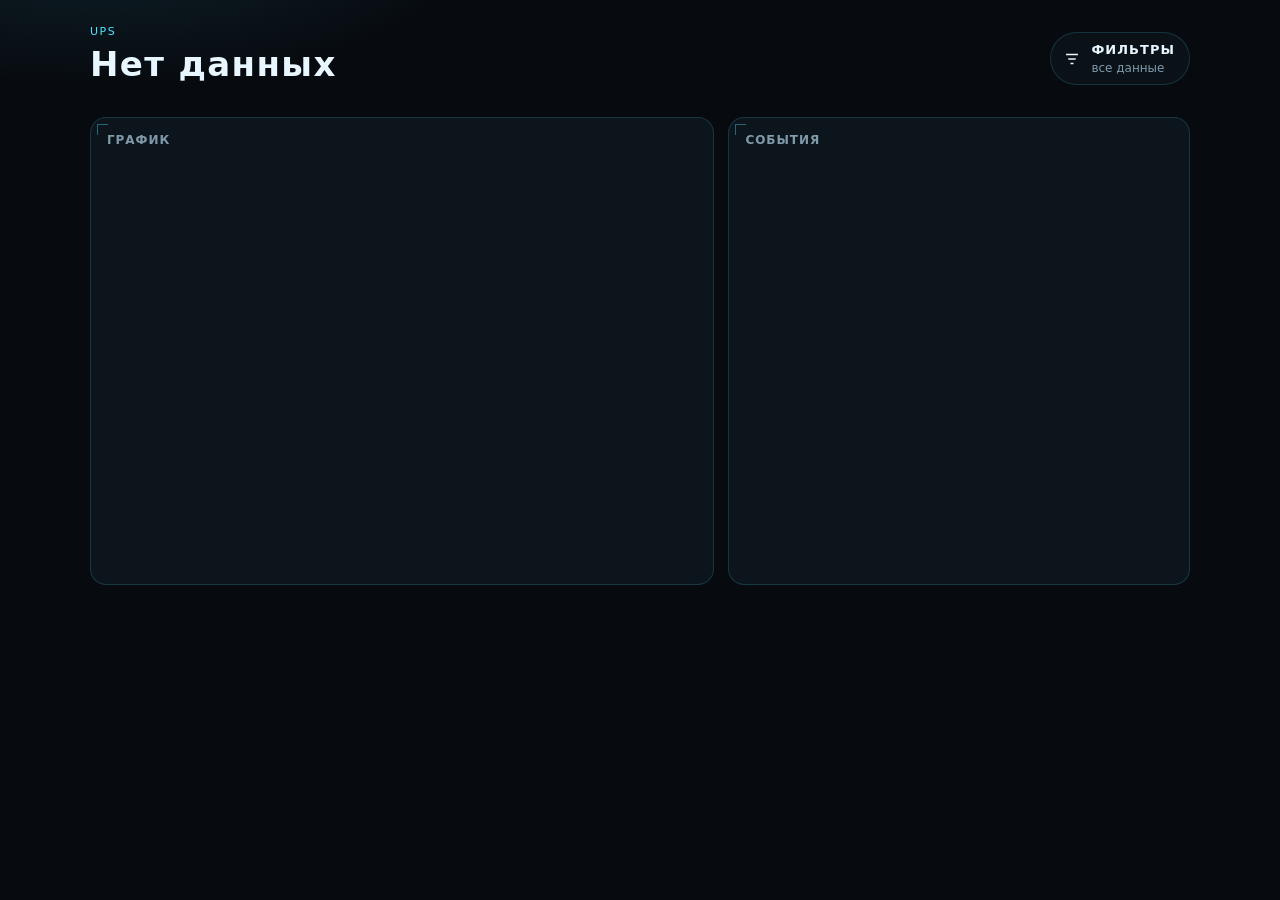
<file: ups/report_template.html>
<!DOCTYPE html>
<html lang="ru">
<head>
<meta charset="utf-8">
<meta name="viewport" content="width=device-width, initial-scale=1, viewport-fit=cover">
<title>UPS — отчёт</title>
<style>
:root {
  --bg: #070b10; --card: #0d151c; --line: rgba(77,226,255,.16);
  --text: #e7f6ff; --muted: #7f9aaa; --cyan: #4de2ff; --ok: #3dbe7a;
  --warn: #e6b15c; --bad: #e15d4c; --gold: #e0b06a;
  --sans: "Segoe UI Variable", "Segoe UI", system-ui, sans-serif;
  --mono: "Cascadia Mono", Consolas, monospace;
}
* { box-sizing: border-box; }
html, body { margin: 0; min-height: 100%; color-scheme: dark; }
* {
  scrollbar-width: thin;
  scrollbar-color: rgba(77, 226, 255, 0.35) rgba(7, 11, 16, 0.35);
}
*::-webkit-scrollbar {
  width: 8px;
  height: 8px;
}
*::-webkit-scrollbar-track {
  background: rgba(7, 11, 16, 0.45);
  border-radius: 99px;
}
*::-webkit-scrollbar-thumb {
  background: linear-gradient(180deg, rgba(77, 226, 255, 0.55), rgba(77, 226, 255, 0.22));
  border: 2px solid transparent;
  background-clip: padding-box;
  border-radius: 99px;
}
*::-webkit-scrollbar-thumb:hover {
  background: rgba(77, 226, 255, 0.7);
  background-clip: padding-box;
}
*::-webkit-scrollbar-corner { background: transparent; }
body {
  padding: 16px 14px calc(28px + env(safe-area-inset-bottom));
  color: var(--text);
  font: 15px/1.45 var(--sans);
  background:
    radial-gradient(720px 320px at 8% -10%, rgba(77,226,255,.12), transparent 55%),
    var(--bg);
}
h1, h2, h3, p { margin: 0; }
button, input {
  font: inherit; color: inherit;
  appearance: none; -webkit-appearance: none;
}
button, input[type="date"], input[type="time"] {
  background: #0a1218; color: var(--text);
  border: 1px solid var(--line); border-radius: 999px;
  padding: 8px 14px; min-height: 40px;
}
button { cursor: pointer; }
button.on { background: #13222c; border-color: rgba(77,226,255,.45); color: var(--cyan); }
input[type="date"], input[type="time"] { color-scheme: dark; min-width: 0; }
.wrap { max-width: 1100px; margin: 0 auto; display: grid; gap: 12px; }
.top { display: flex; flex-wrap: wrap; justify-content: space-between; gap: 10px; align-items: center; }
.eyebrow { color: var(--cyan); letter-spacing: .14em; text-transform: uppercase; font-size: 11px; }
h1 { font-size: clamp(22px, 4vw, 34px); letter-spacing: .04em; }
.when { color: var(--muted); font-size: 13px; margin-top: 4px; }
.kpis { display: grid; grid-template-columns: repeat(auto-fit, minmax(132px, 1fr)); gap: 10px; }
.card, .kpi, .day {
  position: relative;
  background: var(--card);
  border: 1px solid var(--line);
  border-radius: 16px;
  padding: 14px 16px;
}
.card::before, .kpi::before, .day::before {
  content: ""; position: absolute; top: 6px; left: 6px; width: 10px; height: 10px;
  border: 1px solid rgba(77,226,255,.4); border-right: 0; border-bottom: 0;
}
.kpi span, .card h2, .tools > p {
  color: var(--muted); font-size: 12px; letter-spacing: .08em; text-transform: uppercase; font-weight: 600;
}
.kpi b { display: block; font: 650 24px/1.1 var(--mono); margin-top: 8px; color: var(--cyan); }
.kpi small { color: var(--muted); font: 13px var(--sans); }
.menu-wrap { position: relative; flex: none; }
.menu-btn {
  display: flex; align-items: center; gap: 10px;
  min-height: 44px; padding: 8px 14px 8px 12px;
  text-align: left;
}
.menu-btn span { display: grid; gap: 1px; }
.menu-btn b {
  font-size: 13px; letter-spacing: .08em; text-transform: uppercase; font-weight: 650;
}
.menu-btn small { color: var(--muted); font: 12px/1.3 var(--sans); max-width: 220px; }
.menu-btn svg { width: 18px; height: 18px; stroke: currentColor; fill: none; stroke-width: 1.8; flex: none; }
.scrim {
  position: fixed; inset: 0; z-index: 20;
  background: rgba(4, 8, 12, .55);
}
.menu {
  position: absolute; top: calc(100% + 8px); right: 0; z-index: 21;
  width: min(380px, calc(100vw - 28px));
  max-height: min(72vh, 640px);
  overflow: auto;
  display: grid; gap: 12px;
  padding: 14px;
  background: var(--card);
  border: 1px solid var(--line);
  border-radius: 16px;
  box-shadow: 0 18px 40px rgba(0, 8, 16, .5);
}
.menu[hidden], .scrim[hidden] { display: none !important; }
.menu-head {
  display: flex; align-items: center; justify-content: space-between; gap: 8px;
}
.menu-head strong { font-size: 14px; letter-spacing: .06em; text-transform: uppercase; color: var(--cyan); }
.menu section { display: grid; gap: 8px; }
.menu p {
  color: var(--muted); font-size: 11px; letter-spacing: .08em; text-transform: uppercase; font-weight: 600;
}
.filters, .range-row { display: flex; flex-wrap: wrap; gap: 8px; align-items: center; }
.range-row label {
  display: flex; align-items: center; gap: 6px;
  color: var(--muted); font-size: 12px;
}
.hint { color: var(--muted); font-size: 12px; }
.split { display: grid; gap: 14px; }
.chart-box, .events-card {
  display: flex;
  flex-direction: column;
  min-height: 220px;
}
.chart-box h2, .events-card h2 { flex: none; }
.chart-box canvas {
  flex: 1;
  width: 100%;
  min-height: 180px;
  height: auto;
  display: block;
  margin-top: 10px;
}
.list { display: grid; gap: 8px; margin-top: 12px; }
.row {
  display: grid; grid-template-columns: 12px 78px 1fr; gap: 10px; align-items: start;
  padding: 12px 14px; border-radius: 12px; background: #0a1218; border: 1px solid var(--line);
}
.row i { width: 8px; height: 8px; border-radius: 50%; background: var(--cyan); margin-top: 6px; }
.row.bad { border-color: rgba(225,93,76,.4); }
.row.bad i { background: var(--bad); }
.row.warn { border-color: rgba(230,177,92,.4); }
.row.warn i { background: var(--warn); }
.row.info i { background: #7cf0c0; }
.row time { color: var(--muted); font: 13px/1.4 var(--mono); }
.row div { color: var(--text); }
.empty { color: var(--muted); padding: 20px; text-align: center; }
.events-card {
  display: flex;
  flex-direction: column;
  min-height: 0;
  max-height: min(42vh, 420px);
}
.events-card h2 { flex: none; }
.events-card .list {
  flex: 1 1 auto;
  min-height: 0;
  overflow: auto;
  overscroll-behavior: contain;
}
.days { display: grid; gap: 10px; margin-top: 12px; }
.day { display: grid; gap: 8px; }
.day strong { font-size: 18px; }
.stats { display: flex; flex-wrap: wrap; gap: 8px 16px; color: var(--muted); font-size: 13px; }
.stats b { color: var(--text); font-weight: 650; }
.ev { display: flex; flex-wrap: wrap; gap: 6px; }
.chip { font-size: 12px; padding: 4px 10px; border-radius: 999px; background: #13222c; border: 1px solid var(--line); color: var(--cyan); }
.hidden { display: none !important; }
@media (min-width: 840px) {
  body { padding: 24px 28px 44px; }
  .split {
    grid-template-columns: 1.15fr .85fr;
    align-items: stretch;
  }
  .chart-box, .events-card {
    height: min(52vh, 520px);
    max-height: min(52vh, 520px);
    min-height: 0;
  }
}
@media (max-width: 640px) {
  button, input[type="date"], input[type="time"] { min-height: 44px; }
  .row { grid-template-columns: 12px 64px 1fr; }
  .range-row label { width: 100%; }
  .range-row input { flex: 1; width: 100%; }
  .menu {
    position: fixed; left: 12px; right: 12px; top: auto; bottom: 12px;
    width: auto; max-height: min(78vh, 560px);
  }
  .menu-btn small { max-width: 42vw; }
}
</style>
</head>
<body>
<div class="wrap">
  <header class="top">
    <div>
      <p class="eyebrow" id="kind">UPS</p>
      <h1 id="title">Отчёт</h1>
      <p class="when" id="when"></p>
    </div>
    <div class="menu-wrap">
      <button type="button" class="menu-btn" id="menuBtn" aria-expanded="false" aria-controls="filterMenu">
        <svg viewBox="0 0 24 24" aria-hidden="true"><path d="M4 6h16M7 12h10M10 18h4"/></svg>
        <span><b>Фильтры</b><small id="menuSummary">все данные</small></span>
      </button>
      <div class="menu" id="filterMenu" hidden>
        <div class="menu-head">
          <strong>Фильтры</strong>
          <button type="button" id="menuClose">Готово</button>
        </div>
        <section>
          <p>Период</p>
          <div class="filters" id="presets"></div>
          <div class="range-row" id="custom"></div>
        </section>
        <section>
          <p id="metricLabel">График</p>
          <div class="filters" id="metrics"></div>
        </section>
        <section>
          <p>События</p>
          <div class="filters" id="kinds"></div>
        </section>
        <section class="hidden" id="flagsBlock">
          <p>Дни</p>
          <div class="filters" id="flags"></div>
        </section>
        <p class="hint" id="filterHint"></p>
      </div>
    </div>
  </header>
  <div class="scrim" id="scrim" hidden></div>
  <section class="kpis" id="kpis"></section>
  <section class="split">
    <article class="card chart-box" id="chartCard">
      <h2 id="chartTitle">График</h2>
      <canvas id="chart" height="280"></canvas>
    </article>
    <article class="card events-card">
      <h2 id="eventsTitle">События</h2>
      <div class="list" id="events"></div>
    </article>
  </section>
  <section class="card hidden" id="daysCard">
    <h2>Дни</h2>
    <div class="days" id="days"></div>
  </section>
</div>
<script>
const DATA = /*__UPS_DATA__*/null;
const METRICS = [
  ["in", "Вход, В"],
  ["out", "Выход, В"],
  ["load", "Нагрузка, %"],
  ["loadW", "Нагрузка, Вт"],
  ["energy", "Энергия, кВт·ч"],
  ["batt", "Батарея, В"],
  ["temp", "Температура"]
];
const DAY_RANGES = [
  ["all", "Сутки"],
  ["0", "00–06"],
  ["6", "06–12"],
  ["12", "12–18"],
  ["18", "18–24"]
];
const SUM_RANGES = [
  ["all", "Все дни"],
  ["7", "7 дней"],
  ["30", "30 дней"],
  ["90", "90 дней"]
];
const KINDS = [
  ["all", "Все"],
  ["power", "Сеть"],
  ["voltage", "Напряжение"],
  ["battery", "Батарея"],
  ["pc", "ПК"]
];
const DAY_FLAGS = [
  ["all", "Любые дни"],
  ["outage", "С отключениями"],
  ["battery", "На батарее"],
  ["alert", "С событиями"]
];
const state = { metric: "in", range: "all", kind: "all", flag: "all", fromM: 0, toM: 1440, fromDate: "", toDate: "" };

function ready() {
  if (!DATA) {
    document.getElementById("title").textContent = "Нет данных";
    return;
  }
  const isDay = DATA.kind === "day";
  document.getElementById("kind").textContent = isDay ? "Журнал дня" : "Сводка";
  document.getElementById("title").textContent = isDay ? (DATA.date || "День") : "Важные дни";
  document.getElementById("when").textContent = DATA.generated ? ("собрано " + DATA.generated) : "";
  if (isDay) {
    fillButtons("presets", DAY_RANGES, "range");
    fillCustomDay();
    fillButtons("metrics", METRICS.filter((item) => item[0] !== "energy"), "metric");
    fillButtons("kinds", KINDS, "kind");
    document.getElementById("filterHint").textContent = "Интервал меняет график, события и киловатт-часы.";
  } else {
    const days = DATA.days || [];
    state.fromDate = days[0] ? days[0].date : "";
    state.toDate = days.length ? days[days.length - 1].date : "";
    state.metric = "energy";
    fillButtons("presets", SUM_RANGES, "range");
    fillCustomSummary();
    fillButtons("metrics", [["energy", "Энергия, кВт·ч"], ["load", "Нагрузка, %"], ["in", "Вход, В"]], "metric");
    fillButtons("kinds", KINDS, "kind");
    document.getElementById("flagsBlock").classList.remove("hidden");
    fillButtons("flags", DAY_FLAGS, "flag");
    document.getElementById("daysCard").classList.remove("hidden");
    document.getElementById("filterHint").textContent = "Фильтры работают прямо в этом файле — без сети и без приложения.";
  }
  refresh();
  bindMenu();
}

function fillCustomDay() {
  document.getElementById("custom").innerHTML =
    '<label>с <input type="time" id="fromT" value="00:00"></label>' +
    '<label>по <input type="time" id="toT" value="23:59"></label>' +
    '<button type="button" id="applyRange">Применить</button>';
  document.getElementById("applyRange").onclick = applyDayTimes;
  ["fromT", "toT"].forEach((id) => {
    document.getElementById(id).addEventListener("change", () => { state.range = "custom"; markPreset(); });
  });
}

function fillCustomSummary() {
  document.getElementById("custom").innerHTML =
    '<label>с <input type="date" id="fromD" value="' + escAttr(state.fromDate) + '"></label>' +
    '<label>по <input type="date" id="toD" value="' + escAttr(state.toDate) + '"></label>' +
    '<button type="button" id="applyRange">Применить</button>';
  document.getElementById("applyRange").onclick = applySummaryDates;
}

function applyDayTimes() {
  state.fromM = parseTime(document.getElementById("fromT").value, 0);
  state.toM = parseTime(document.getElementById("toT").value, 1440);
  if (state.toM >= 23 * 60 + 59) state.toM = 1440;
  if (state.toM <= state.fromM) state.toM = 1440;
  state.range = "custom";
  markPreset();
  refresh();
}

function applySummaryDates() {
  state.fromDate = document.getElementById("fromD").value || state.fromDate;
  state.toDate = document.getElementById("toD").value || state.toDate;
  if (state.toDate && state.fromDate && state.toDate < state.fromDate) {
    const swap = state.fromDate;
    state.fromDate = state.toDate;
    state.toDate = swap;
    document.getElementById("fromD").value = state.fromDate;
    document.getElementById("toD").value = state.toDate;
  }
  state.range = "custom";
  markPreset();
  refresh();
}

function fillButtons(id, items, key) {
  const box = document.getElementById(id);
  if (!box) return;
  box.innerHTML = items.map(([value, label]) =>
    `<button type="button" data-key="${key}" data-value="${value}">${label}</button>`
  ).join("");
  box.querySelectorAll("button").forEach((button) => {
    button.classList.toggle("on", state[key] === button.dataset.value);
    button.onclick = () => {
      state[key] = button.dataset.value;
      box.querySelectorAll("button").forEach((node) => node.classList.toggle("on", node === button));
      if (key === "range") syncRange();
      refresh();
    };
  });
}

function markPreset() {
  document.querySelectorAll("#presets button").forEach((button) => {
    button.classList.toggle("on", button.dataset.value === state.range);
  });
}

function syncRange() {
  if (DATA.kind === "day") {
    const [from, to] = rangeMinutes();
    state.fromM = from;
    state.toM = to;
    const fromT = document.getElementById("fromT");
    const toT = document.getElementById("toT");
    if (fromT) fromT.value = clock(from);
    if (toT) toT.value = clock(to >= 1440 ? 1439 : to);
    return;
  }
  const days = DATA.days || [];
  if (!days.length) return;
  const last = days[days.length - 1].date;
  if (state.range === "all") {
    state.fromDate = days[0].date;
    state.toDate = last;
  } else {
    state.toDate = last;
    state.fromDate = shiftDate(last, 1 - Number(state.range));
    if (state.fromDate < days[0].date) state.fromDate = days[0].date;
  }
  const fromD = document.getElementById("fromD");
  const toD = document.getElementById("toD");
  if (fromD) fromD.value = state.fromDate;
  if (toD) toD.value = state.toDate;
}

function refresh() {
  paintKpis();
  paintMenuSummary();
  draw();
  if (DATA.kind === "day") paintEvents(DATA.events || []);
  else {
    paintSummaryEvents();
    paintDays();
  }
}

function bindMenu() {
  const button = document.getElementById("menuBtn");
  const close = document.getElementById("menuClose");
  const scrim = document.getElementById("scrim");
  button.onclick = () => setMenu(document.getElementById("filterMenu").hidden);
  close.onclick = () => setMenu(false);
  scrim.onclick = () => setMenu(false);
}

function setMenu(open) {
  document.getElementById("filterMenu").hidden = !open;
  document.getElementById("scrim").hidden = !open;
  document.getElementById("menuBtn").classList.toggle("on", open);
  document.getElementById("menuBtn").setAttribute("aria-expanded", open ? "true" : "false");
}

function paintMenuSummary() {
  const parts = [];
  if (DATA.kind === "day") {
    const range = DAY_RANGES.find((item) => item[0] === state.range);
    parts.push(state.range === "custom"
      ? (clock(state.fromM) + "–" + clock(state.toM >= 1440 ? 1439 : state.toM))
      : ((range && range[1]) || "Сутки"));
    const metric = METRICS.find((item) => item[0] === state.metric);
    if (metric) parts.push(metric[1].split(",")[0]);
    const kind = KINDS.find((item) => item[0] === state.kind);
    if (kind && state.kind !== "all") parts.push(kind[1]);
  } else {
    if (state.range === "custom") {
      parts.push(((state.fromDate || "").slice(5) || "…") + "–" + ((state.toDate || "").slice(5) || "…"));
    } else {
      const range = SUM_RANGES.find((item) => item[0] === state.range);
      parts.push((range && range[1]) || "Все дни");
    }
    const metric = { energy: "Энергия", load: "Нагрузка", in: "Вход" }[state.metric];
    if (metric) parts.push(metric);
    const flag = DAY_FLAGS.find((item) => item[0] === state.flag);
    if (flag && state.flag !== "all") parts.push(flag[1]);
    const kind = KINDS.find((item) => item[0] === state.kind);
    if (kind && state.kind !== "all") parts.push(kind[1]);
  }
  document.getElementById("menuSummary").textContent = parts.join(" · ");
}

function filteredPoints() {
  const [from, to] = rangeMinutes();
  return (DATA.points || []).filter((point) => point.m >= from && point.m < to);
}

function rangeMinutes() {
  if (state.range === "custom") return [state.fromM, state.toM <= state.fromM ? 1440 : state.toM];
  if (state.range === "all") return [0, 1440];
  const start = Number(state.range) * 60;
  return [start, start + 360];
}

function filteredDays() {
  return (DATA.days || []).filter((day) => {
    if (state.fromDate && day.date < state.fromDate) return false;
    if (state.toDate && day.date > state.toDate) return false;
    const stats = day.stats || {};
    if (state.flag === "outage" && !(stats.outages > 0)) return false;
    if (state.flag === "battery" && !(stats.onBatteryMinutes > 0)) return false;
    if (state.flag === "alert" && !((day.events || []).length)) return false;
    return true;
  });
}

function paintKpis() {
  const box = document.getElementById("kpis");
  if (DATA.kind === "day") {
    const points = filteredPoints();
    const events = (DATA.events || []).filter((item) => inDayRange(item.t) && kindMatch(item.code));
    const energy = (state.range === "all" && DATA.stats && DATA.stats.energyKwh != null)
      ? {
          kwh: DATA.stats.energyKwh,
          avgW: DATA.stats.avgW,
          peakW: DATA.stats.peakW,
          onMin: DATA.stats.onBatteryMinutes || 0
        }
      : energyOfPoints(points);
    const ins = nums(points, "in");
    const loads = nums(points, "load");
    box.innerHTML = kpiHtml([
      ["Энергия", fmtKwh(energy.kwh), "кВт·ч"],
      ["Средняя", energy.avgW == null ? "—" : String(energy.avgW), "Вт"],
      ["Пик", energy.peakW == null ? "—" : String(energy.peakW), "Вт"],
      ["Вход", ins.length ? avg(ins).toFixed(1) : "—", "В"],
      ["Нагрузка", loads.length ? avg(loads).toFixed(1) : "—", "%"],
      ["На батарее", String(energy.onMin), "мин"],
      ["Отключения", String(events.filter((item) => item.code === "on_battery").length), "раз"],
      ["События", String(events.length), ""]
    ]);
    return;
  }
  const days = filteredDays();
  const stats = foldDays(days);
  box.innerHTML = kpiHtml([
    ["Энергия", fmtKwh(stats.energyKwh), "кВт·ч"],
    ["С батареи", fmtKwh(stats.energyKwhBattery), "кВт·ч"],
    ["Дней", String(stats.days), ""],
    ["Вход ср.", stats.inAvg == null ? "—" : Number(stats.inAvg).toFixed(1), "В"],
    ["Нагрузка ср.", stats.loadAvg == null ? "—" : Number(stats.loadAvg).toFixed(1), "%"],
    ["Пик", stats.peakW == null ? "—" : String(Math.round(stats.peakW)), "Вт"],
    ["Отключения", String(stats.outages), "раз"],
    ["На батарее", String(stats.onBatteryMinutes), "мин"]
  ]);
}

function kpiHtml(items) {
  return items.map(([label, value, unit]) =>
    `<article class="kpi"><span>${label}</span><b>${value}${unit ? `<small> ${unit}</small>` : ""}</b></article>`
  ).join("");
}

function draw() {
  const canvas = document.getElementById("chart");
  const ctx = canvas.getContext("2d");
  const dpr = window.devicePixelRatio || 1;
  const width = canvas.clientWidth || 320;
  const height = canvas.clientHeight || 220;
  canvas.width = Math.round(width * dpr);
  canvas.height = Math.round(height * dpr);
  ctx.setTransform(dpr, 0, 0, dpr, 0, 0);
  ctx.clearRect(0, 0, width, height);
  if (DATA.kind === "day") drawDay(ctx, width, height);
  else drawSummary(ctx, width, height);
}

function drawDay(ctx, width, height) {
  const points = filteredPoints();
  const key = state.metric;
  const series = points.map((point) => metricValue(point, key)).filter((value) => value != null);
  document.getElementById("chartTitle").textContent = (METRICS.find((item) => item[0] === key) || [])[1] || "График";
  if (!series.length) {
    ctx.fillStyle = "#7f9aaa";
    ctx.fillText("Нет точек за этот промежуток", 16, height / 2);
    return;
  }
  const min = Math.min.apply(null, series);
  const max = Math.max.apply(null, series);
  const pad = (max - min) * 0.12 || 1;
  const lo = min - pad;
  const hi = max + pad;
  const [from, to] = rangeMinutes();
  const left = 48, right = 12, top = 12, bottom = 28;
  const innerW = width - left - right;
  const innerH = height - top - bottom;
  ctx.strokeStyle = "rgba(77,226,255,.12)";
  ctx.fillStyle = "#7f9aaa";
  ctx.font = "11px Segoe UI, sans-serif";
  for (let i = 0; i < 4; i++) {
    const y = top + innerH * i / 3;
    ctx.beginPath(); ctx.moveTo(left, y); ctx.lineTo(width - right, y); ctx.stroke();
    ctx.fillText((hi - (hi - lo) * i / 3).toFixed(key === "loadW" ? 0 : 1), 4, y + 4);
  }
  ctx.beginPath();
  points.forEach((point, index) => {
    const value = metricValue(point, key);
    if (value == null) return;
    const x = left + ((point.m - from) / Math.max(1, to - from)) * innerW;
    const y = top + (1 - (value - lo) / (hi - lo)) * innerH;
    if (index === 0) ctx.moveTo(x, y); else ctx.lineTo(x, y);
  });
  ctx.strokeStyle = key === "loadW" ? "#ff7a3d" : "#4de2ff";
  ctx.lineWidth = 2;
  ctx.stroke();
  ctx.fillStyle = "#7f9aaa";
  ctx.fillText(clock(from), left, height - 8);
  ctx.fillText(clock(to >= 1440 ? 1439 : to), width - 48, height - 8);
}

function drawSummary(ctx, width, height) {
  const days = filteredDays();
  const key = state.metric;
  const values = days.map((day) => summaryValue(day, key));
  const title = key === "energy" ? "Энергия по дням, кВт·ч" : key === "load" ? "Нагрузка по дням, %" : "Вход по дням, В";
  document.getElementById("chartTitle").textContent = title;
  if (!days.length || values.every((value) => value == null)) {
    ctx.fillStyle = "#7f9aaa";
    ctx.fillText("Нет дней в выбранном диапазоне", 16, height / 2);
    return;
  }
  const nums = values.filter((value) => value != null);
  const max = Math.max.apply(null, nums.concat([0.01]));
  const left = 48, right = 12, top = 12, bottom = 36;
  const innerW = width - left - right;
  const innerH = height - top - bottom;
  ctx.strokeStyle = "rgba(77,226,255,.12)";
  ctx.fillStyle = "#7f9aaa";
  ctx.font = "11px Segoe UI, sans-serif";
  for (let i = 0; i < 4; i++) {
    const y = top + innerH * i / 3;
    ctx.beginPath(); ctx.moveTo(left, y); ctx.lineTo(width - right, y); ctx.stroke();
    ctx.fillText((max * (1 - i / 3)).toFixed(key === "energy" ? 2 : 1), 4, y + 4);
  }
  const barW = Math.max(4, innerW / Math.max(days.length, 1) * 0.72);
  days.forEach((day, index) => {
    const value = values[index];
    if (value == null) return;
    const x = left + (index + 0.14) * (innerW / days.length);
    const h = innerH * (value / max);
    ctx.fillStyle = key === "energy" ? "rgba(255,122,61,.85)" : "rgba(77,226,255,.8)";
    ctx.fillRect(x, top + innerH - h, barW, h);
  });
  ctx.fillStyle = "#7f9aaa";
  ctx.fillText(days[0].date.slice(5), left, height - 8);
  ctx.fillText(days[days.length - 1].date.slice(5), width - 52, height - 8);
}

function paintEvents(items) {
  const filtered = items.filter((item) => inDayRange(item.t) && kindMatch(item.code));
  const title = document.getElementById("eventsTitle");
  if (title) title.textContent = filtered.length ? ("События · " + filtered.length) : "События";
  const box = document.getElementById("events");
  if (!filtered.length) {
    box.innerHTML = '<p class="empty">Событий нет</p>';
    return;
  }
  box.innerHTML = filtered.slice(-80).reverse().map((item) =>
    `<div class="row ${item.level || ""}"><i></i><time>${hhmm(item.t)}</time><div>${esc(item.message || item.code)}</div></div>`
  ).join("");
}

function paintSummaryEvents() {
  const items = [];
  filteredDays().forEach((day) => {
    (day.events || []).forEach((item) => {
      if (kindMatch(item.code)) items.push({ ...item, date: day.date });
    });
  });
  items.sort((a, b) => (b.t || 0) - (a.t || 0));
  const title = document.getElementById("eventsTitle");
  if (title) title.textContent = items.length ? ("События · " + items.length) : "События";
  const box = document.getElementById("events");
  if (!items.length) {
    box.innerHTML = '<p class="empty">Важных событий пока нет</p>';
    return;
  }
  box.innerHTML = items.slice(0, 40).map((item) =>
    `<div class="row ${item.level || ""}"><i></i><time>${(item.date || "").slice(5)}<br>${hhmm(item.t)}</time><div>${esc(item.message || item.code)}</div></div>`
  ).join("");
}

function paintDays() {
  const box = document.getElementById("days");
  const days = filteredDays().slice().reverse();
  if (!days.length) {
    box.innerHTML = '<p class="empty">В этом диапазоне дней нет.</p>';
    return;
  }
  box.innerHTML = days.map((day) => {
    const s = day.stats || {};
    const chips = (day.events || []).slice(-4).map((item) => `<span class="chip">${esc(short(item.message || item.code))}</span>`).join("");
    return `<article class="day">
      <strong>${day.date}</strong>
      <p class="stats">
        <span>энергия <b>${fmtKwh(s.energyKwh)}</b> кВт·ч</span>
        <span>вход <b>${num(s.inAvg)}</b> В</span>
        <span>нагрузка <b>${num(s.loadAvg)}</b>%</span>
        <span>откл. <b>${s.outages || 0}</b></span>
      </p>
      <div class="ev">${chips || '<span class="chip">без тревог</span>'}</div>
    </article>`;
  }).join("");
}

function metricValue(point, key) {
  if (key === "loadW") return watts(point.load);
  return point[key];
}

function summaryValue(day, key) {
  const stats = day.stats || {};
  if (key === "energy") return stats.energyKwh || 0;
  if (key === "load") return stats.loadAvg;
  return stats.inAvg;
}

function energyOfPoints(points) {
  let kwh = 0, batt = 0, peak = null, onMin = 0, wattsSum = 0, n = 0;
  points.forEach((point) => {
    const w = watts(point.load);
    if (w == null) return;
    const slice = w / 1000 / 60;
    kwh += slice;
    wattsSum += w;
    n += 1;
    if ((point.on || 0) >= 0.5) { batt += slice; onMin += 1; }
    if (peak == null || w > peak) peak = w;
  });
  return { kwh, batt, peakW: peak == null ? null : Math.round(peak), avgW: n ? Math.round(wattsSum / n) : null, onMin };
}

function foldDays(days) {
  const ins = [];
  const loads = [];
  let outages = 0, onMin = 0, energy = 0, batt = 0, peak = null;
  days.forEach((day) => {
    const s = day.stats || {};
    if (s.inAvg != null) ins.push(s.inAvg);
    if (s.loadAvg != null) loads.push(s.loadAvg);
    outages += s.outages || 0;
    onMin += s.onBatteryMinutes || 0;
    energy += Number(s.energyKwh || 0);
    batt += Number(s.energyKwhBattery || 0);
    if (s.peakW != null && (peak == null || s.peakW > peak)) peak = s.peakW;
  });
  return {
    days: days.length,
    inAvg: ins.length ? avg(ins) : null,
    loadAvg: loads.length ? avg(loads) : null,
    outages, onBatteryMinutes: onMin,
    energyKwh: energy, energyKwhBattery: batt, peakW: peak
  };
}

function watts(load) {
  if (load == null) return null;
  const kva = Number(DATA.kva || 0.7);
  return Math.max(0, kva * 10 * Number(load));
}

function kindMatch(code) {
  const value = state.kind;
  if (value === "all") return true;
  const text = String(code || "");
  if (value === "power") return text.indexOf("on_battery") === 0 || text === "link_lost" || text === "link";
  if (value === "voltage") return text.indexOf("voltage_") === 0 || text.indexOf("battery_boost") === 0 || text.indexOf("battery_buck") === 0;
  if (value === "battery") return text.indexOf("battery_") === 0 && text.indexOf("battery_boost") !== 0 && text.indexOf("battery_buck") !== 0;
  if (value === "pc") return text.indexOf("pc_") === 0 || text === "app_restart";
  return true;
}

function inDayRange(ts) {
  const [from, to] = rangeMinutes();
  const minutes = stampMinutes(ts);
  return minutes >= from && minutes < to;
}

function stampMinutes(ts) {
  const date = new Date((ts || 0) * 1000);
  return date.getHours() * 60 + date.getMinutes();
}
function hhmm(ts) {
  const date = new Date((ts || 0) * 1000);
  return String(date.getHours()).padStart(2, "0") + ":" + String(date.getMinutes()).padStart(2, "0");
}
function clock(minutes) {
  const total = Math.max(0, Math.min(1439, Number(minutes) || 0));
  const h = Math.floor(total / 60);
  const m = total % 60;
  return String(h).padStart(2, "0") + ":" + String(m).padStart(2, "0");
}
function parseTime(value, fallback) {
  const match = String(value || "").match(/^(\d{1,2}):(\d{2})/);
  if (!match) return fallback;
  return Number(match[1]) * 60 + Number(match[2]);
}
function shiftDate(stamp, days) {
  const date = new Date(stamp + "T00:00:00");
  date.setDate(date.getDate() + days);
  return date.getFullYear() + "-" + String(date.getMonth() + 1).padStart(2, "0") + "-" + String(date.getDate()).padStart(2, "0");
}
function num(value) { return value == null || value === "" ? "—" : Number(value).toFixed(1); }
function nums(points, key) { return points.map((item) => item[key]).filter((value) => value != null); }
function avg(values) { return values.reduce((sum, value) => sum + value, 0) / values.length; }
function fmtKwh(value) {
  if (value == null || value === "") return "—";
  const n = Number(value);
  if (!isFinite(n)) return "—";
  if (n === 0) return "0";
  if (n < 0.01) return n.toFixed(3);
  if (n < 10) return n.toFixed(2);
  return n.toFixed(1);
}
function short(text) { return String(text || "").slice(0, 32); }
function esc(text) {
  return String(text || "").replace(/[&<>"]/g, (ch) => ({ "&": "&amp;", "<": "&lt;", ">": "&gt;", '"': "&quot;" }[ch]));
}
function escAttr(text) { return esc(text).replace(/'/g, "&#39;"); }
window.addEventListener("resize", () => { if (DATA) draw(); });
ready();
</script>
</body>
</html>
</file>
